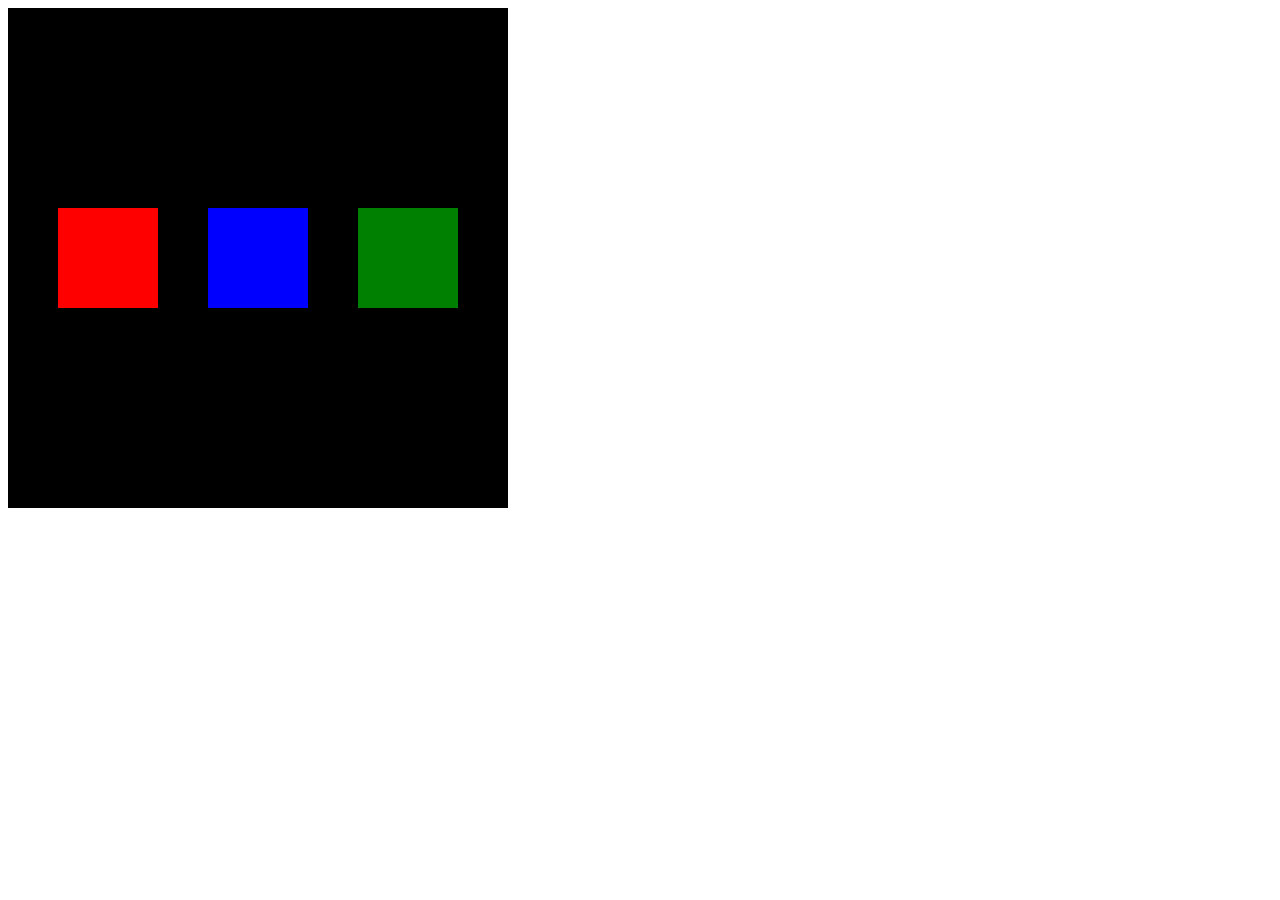
<file: example.html>
<!DOCTYPE html>
<html lang="en">
<head>
    <meta charset="UTF-8">
    <meta name="viewport" content="width=device-width, initial-scale=1.0">
    <title>Flexbox</title>
    <link rel="stylesheet" href="example.css">
</head>
<body>
<div class="container">
    <div class="red"></div>
    <div class="blue"></div>
    <div class="green"></div>
</div>
</body>
</html>
</file>
<file: example.css>
.container {
  width: 500px;
  height: 500px;
  background-color: black;
  display: flex;
  flex-direction: row;
  gap:50px;
  justify-content: center;
  align-items: center;
}

.red {
  width: 100px;
  height: 100px;
  background-color: red;
}

.green {
  width: 100px;
  height: 100px;
  background-color: green;
}

.blue {
  width: 100px;
  height: 100px;
  background-color: blue;
}
</file>
